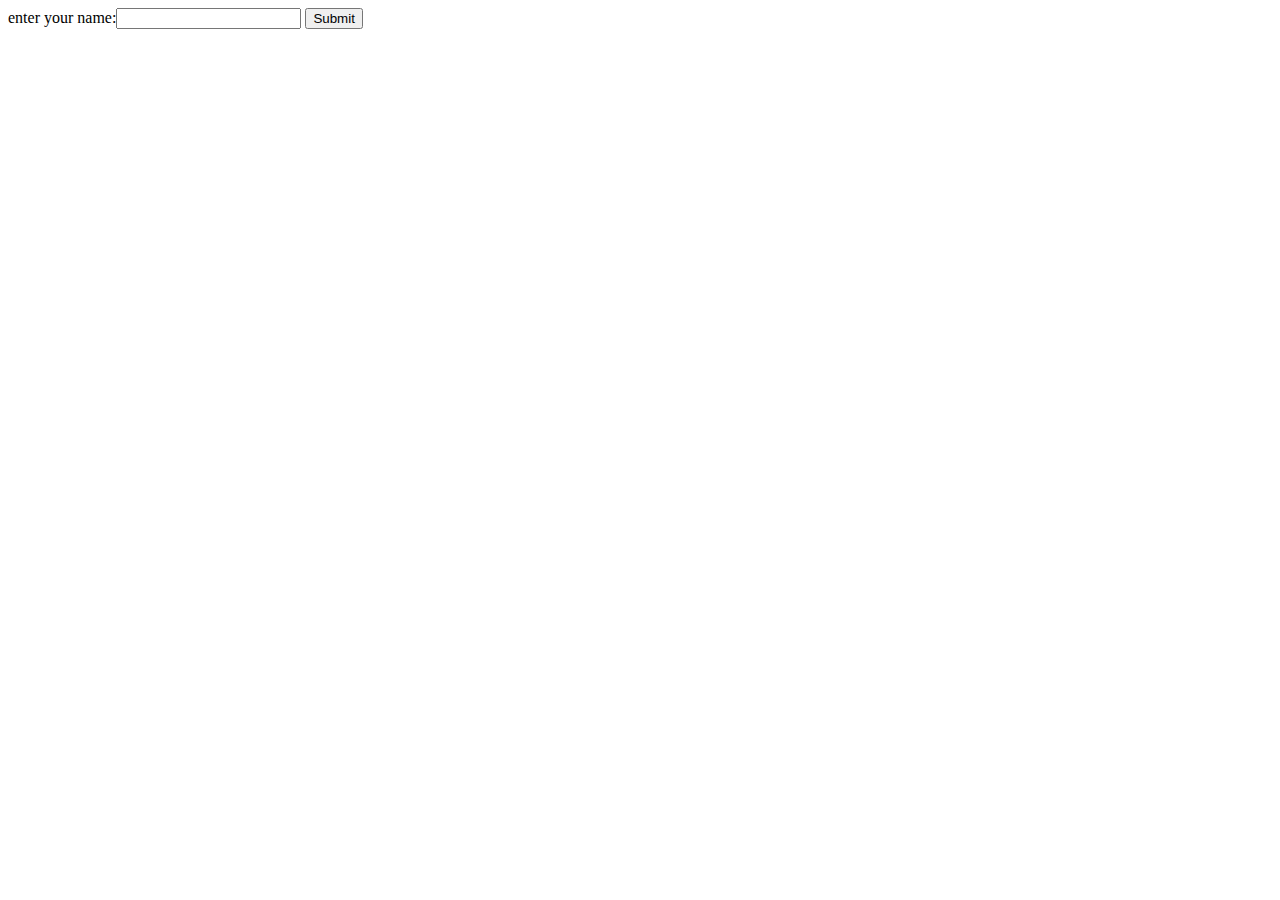
<file: Web-BasedProjects/CollegeWebsite/changingattributevalue.html>
<!DOCTYPE html>
<html>
<head>
	<script type="text/javascript">
		function f1(Ele){
           Ele.style.background="pink";
           Ele.style.color="blue";
		}
	</script>
</head>
<body>
<form name="myform">
	enter your name:<input type="text" name="txt" onchange="f1(this)">
	<input type="submit" name="submit">
</form>
</body>
</html>
</file>
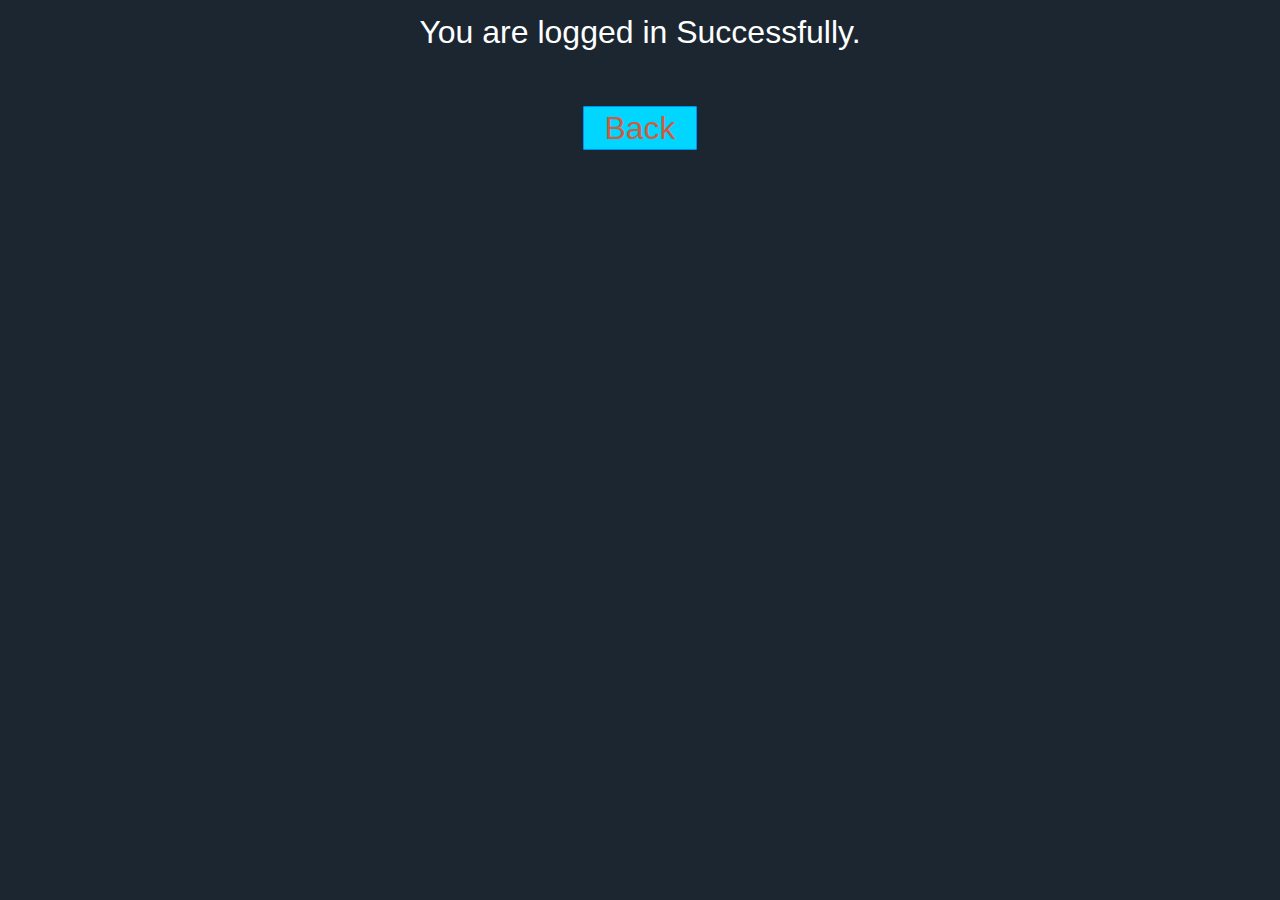
<file: Web-BasedProjects/CollegeWebsite/Success.html>
<!DOCTYPE html>
<html>
  <head>
    <title>Successfully login</title>

	
	<!-- include css file here-->
    <link rel="stylesheet" href="css/style.css"/>
   
   <script type="text/javascript">
	
	var _gaq = _gaq || [];
	_gaq.push(['_setAccount', 'UA-43981329-1']);
	
	(function () {
	var ga = document.createElement('script');
	ga.type = 'text/javascript';
	ga.async = true;
	ga.src = ('https:' == document.location.protocol ? 'https://ssl' : 'http://www') + '.google-analytics.com/ga.js';

	var s = document.getElementsByTagName('script')[0];
	s.parentNode.insertBefore(ga, s);
	})();
	//]]>
	</script>
   
  </head>
<body  style="background-color:#1B2631">
<center>You are logged in Successfully. </br></br> <a class="back" href="index.html">Back</a></center>
</body>
</html>
</file>
<file: Web-BasedProjects/CollegeWebsite/css/style.css>
h2{
 background-color: #FEFFED;
 padding: 30px 35px;
 margin: -10px -50px;
 text-align:center;
 border-radius: 10px 10px 0 0;
}
 
hr{
 margin: 10px -50px;
 border: 0;
 border-top: 1px solid #ccc;
 margin-bottom: 40px;
}
 
div.container{
 width: 900px;
 height: 610px;
 margin:35px auto;
 font-family: 'Raleway', sans-serif;
}
 
div.main{
 width: 300px;
 padding: 10px 50px 25px;
 border: 2px solid gray;
 border-radius: 10px;
 font-family: raleway;
 float:left;
 margin-top:50px;
}
 
input[type=text],input[type=password]{
 width: 100%;
 height: 40px;
 padding: 5px;
 margin-bottom: 25px;
 margin-top: 5px;
 border: 2px solid #ccc;
 color: #4f4f4f;
 font-size: 16px;
 border-radius: 5px;
}

label{
 color: #464646;
 text-shadow: 0 1px 0 #fff;
 font-size: 14px;
 font-weight: bold;
}

center{
 font-size:32px;
}

.note{
 color:red;
}
 
.valid{
 color:green;
}

.back{
 text-decoration: none;
 border: 1px solid rgb(0, 143, 255);
 background-color: rgb(0, 214, 255);
 padding: 3px 20px;
 border-radius: 2px;
 color: black;
}
 
input[type=button]{
 font-size: 16px;
 background: linear-gradient(#ffbc00 5%, #ffdd7f 100%);
 border: 1px solid #e5a900;
 color: #4E4D4B;
 font-weight: bold;
 cursor: pointer;
 width: 100%;
 border-radius: 5px;
 padding: 10px 0;
 outline:none;
}
 
input[type=button]:hover{
 background: linear-gradient(#ffdd7f 5%, #ffbc00 100%);
}

.fugo{
 float:right;
}
body{
	background-color: rgb(90, 100, 85);
	color: white;
	font-size: 87.5%; 
	/*Font Size is 14 */
	font-family: Arial, "Comic Sans Ms";
	line-height: 1.5;
	text-align: left;
}
div.gallery {
    margin: 5px;
    border: 1px solid #ccc;
    float: left;
    width: 180px;
}

div.gallery:hover {
    border: 1px solid #777;
}

div.gallery img {
    width: 100%;
    height: auto;
}
#fix{
  clear: both;
}
div.desc {
    padding: 15px;
    text-align: center;
}
iframe{
  float: right;
}
a{
	text-decoration: none;
	color: white;
}
a:link, a:visited{
color: #CF5C3F;
}
a:hover, a:active{
background-color: #CF5C3F;
color:#fff;
}

.body{
margin: 0 auto;
width: 70%;	 
clear: both;
}
.mainheader img{
	width: 30%;
	height: auto;
	margin: 2% 0;
}
.mainheader nav{
background-color: #666;
height: 40px;
line-height: 40px;
border-radius: 5px;
-moz-border-radius: 5px;
-webkit-border-radius: 5px;
}
.mainheader nav ul {
list-style-type: none;
margin: 0 auto;
}
.mainheader nav ul li {
list-style-type: none;
margin: 0 auto;
float: left;
display: inline-block;
}
.mainheader nav a:link, .mainheader nav a:visited{
color: #fff;

padding: 10px 25px;
height: 20px;
}
.mainheader nav a:hover, .mainheader nav a:active,
.mainheader nav .active a:link, .mainHeader nav .active a:visited
{
 background-color: #cf5c3F;
 text-shadow: none;
}
.mainheader nav ul li a{
	border-radius: 5px;
-moz-border-radius: 5px;
-webkit-border-radius: 5px;

}
.mainContent{
	line-height: 25px;
	border-radius: 5px;
-moz-border-radius: 5px;
-webkit-border-radius: 5px;

}
.Content{
	width: 70%;
	float: left;
	border-radius: 5px;
	-moz-border-radius: 5px;
-webkit-border-radius: 5px;

}
.topContent{
	background-color: rgb(0,0,60);
line-height: 25px;
border-radius: 5px;
-moz-border-radius: 5px;
-webkit-border-radius: 5px;
padding: 3% 5%;
margin-top: 2%;
	

}
.bottomContent{
background-color: rgb(0,0,60);
line-height: 25px;
border-radius: 5px;
-moz-border-radius: 5px;
-webkit-border-radius: 5px;
padding: 3% 5%;
margin-top: 2%;
	
}
.top-sidebar{
width: 21%;
float: left;
background-color: #cab;
border-radius: 5px;
-moz-border-radius: 5px;
-webkit-border-radius: 5px;

padding: 2% 3%;

margin: 2% 0 2% 3%;
}
.middle-sidebar{
width: 21%;
float: left;
background-color: #cab;
border-radius: 5px;
-moz-border-radius: 5px;
-webkit-border-radius: 5px;
margin-left: 3%;
padding: 2% 3%;
margin-bottom: 2%;


}
.buttom-sidebar{
width: 21%;
float: left;
background-color: #cab;
border-radius: 5px;
-moz-border-radius: 5px;
-webkit-border-radius: 5px;
margin-left: 3%;
padding: 2% 3%;
margin-bottom: 2%;
}
.mainFooter{
width: 100%;
float: left;
border-radius: 5px;
-moz-border-radius: 5px;
-webkit-border-radius: 5px;
background-color: #666;
margin-top: 6%;
margin-bottom: 2%;
}
.mainFooter p{
	width: 92%
	margin: 10px auto;
	color: #fff;
	padding: 2px;
	height: 40px;
	text-align: center;
}
#search{
	float: right;
}
#search input[type=text] {
    width: 100%;
    box-sizing: border-box;
    border: 2px solid #ccc;
    border-radius: 4px;
    font-size: 16px;
    background-color: white;
    background-image: url('../images/searchicon.png');
    background-position: 10px 10px; 
    background-repeat: no-repeat;
    padding: 10px 40px 12px 40px;
}
.post-info{
	font-style: italic;
	color: #999;
	font-size: 90%;
}


* {box-sizing:border-box}
body {font-family: Verdana,sans-serif;}
.iambrpslides {display:none}

/* Slideshow container */
.slideshow-container {
  max-width: 1000px;
  position: relative;
  margin: auto;
}


/* Number text (1/3 etc) */
.numbertext {
  color: #f2f2f2;
  font-size: 12px;
  padding: 8px 12px;
  position: absolute;
  top: 0;
}

/* The dots/bullets/indicators */
.dot {
  height: 13px;
  width: 13px;
  margin: 0 2px;
  background-color: #bbb;
  border-radius: 50%;
  display: inline-block;
  transition: background-color 0.6s ease;
}

.active {
  background-color: #717171;
}

/* Fading animation */
.fade {
  -webkit-animation-name: fade;
  -webkit-animation-duration: 1.5s;
  animation-name: fade;
  animation-duration: 1.5s;
}

@-webkit-keyframes fade {
  from {opacity: .4} 
  to {opacity: 1}
}

@keyframes fade {
  from {opacity: .4} 
  to {opacity: 1}
}

/* On smaller screens, decrease text size */
@media only screen and (max-width: 300px) {
  .text {font-size: 11px}

}
img{
	width: 100%;
	height: 350px;

}
</file>
